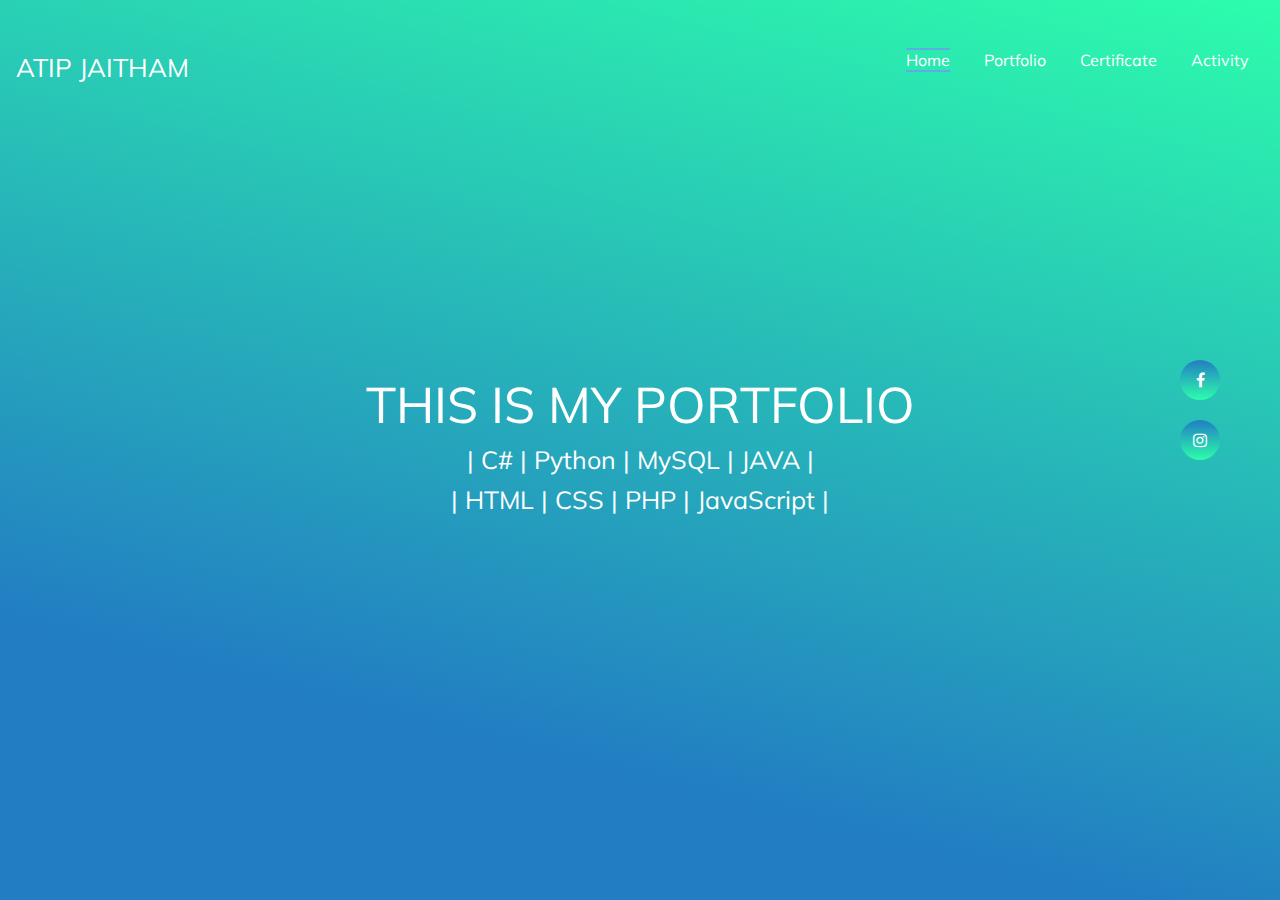
<file: index.html>
<!DOCTYPE html>
<html>
<head>
	<title></title>
	<link rel="stylesheet" type="text/css" href="style.css">
	<link href="https://fonts.googleapis.com/css2?family=Muli:wght@300&display=swap" rel="stylesheet">
	<link rel="stylesheet" href="https://cdnjs.cloudflare.com/ajax/libs/font-awesome/4.7.0/css/font-awesome.min.css" integrity="sha256-eZrrJcwDc/3uDhsdt61sL2oOBY362qM3lon1gyExkL0=" crossorigin="anonymous" />
	<link rel="stylesheet" href="bootstrap/css/bootstrap.min.css">
    <link rel="stylesheet" href="style.css">
</head>
<body>
<header>
	<nav class="navbar">
		<div class="logo">
			<a href="" target="_blank">ATIP JAITHAM
			</a>
		</div>

		<div class="menu">
			<ul>
				<li><a href="index.html" class="active">Home</a></li>
				<li><a href="portfolio.html" >Portfolio</a></li>
				<li><a href="certificate.html" >Certificate</a></li>
				<li><a href="activity.html" >Activity</a></li>
			
			</ul>
			<div class="contact_btn">
				
			</div>

		</div>
	</nav>


	<div class="center_content">
		
		<h2>THIS IS MY PORTFOLIO</h2>

		<h3>| C# | Python | MySQL | JAVA |</h3>
		<h3>| HTML | CSS | PHP | JavaScript |</h3>

	</div>

		<div class="social_network">
			<div class="fa_icons">
				<a href="#">
					<i class="fa fa-facebook" aria-hidden="true"></i>
				</a>
			</div>
			<div class="fa_icons">
				<a href="#">
					<i class="fa fa-instagram" aria-hidden="true"></i>
				</a>
			</div>
		</div>
</header>

</body>
</html>
</file>
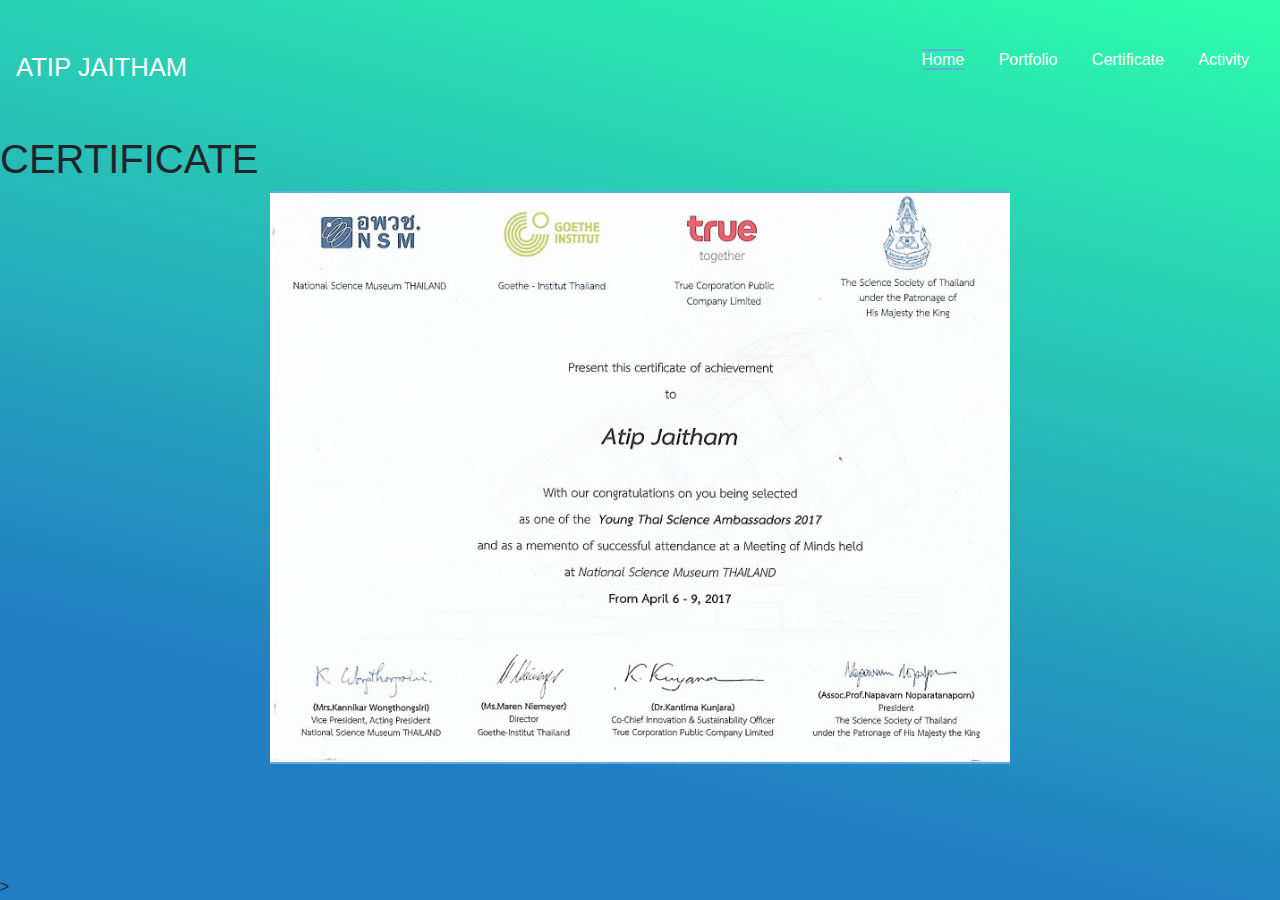
<file: certificate.html>
<!DOCTYPE html>
<html>
<head>
	<title></title>
	<link rel="stylesheet" href="https://stackpath.bootstrapcdn.com/bootstrap/4.4.1/css/bootstrap.min.css" integrity="sha384-Vkoo8x4CGsO3+Hhxv8T/Q5PaXtkKtu6ug5TOeNV6gBiFeWPGFN9MuhOf23Q9Ifjh" crossorigin="anonymous">
	<link rel="stylesheet" href="style.css">
</head>
<body>
<header>

	<nav class="navbar">
		<div class="logo">
			<a href="" target="_blank">ATIP JAITHAM
			</a>
		</div>

		<div class="menu">
			<ul>
				<li><a href="index.html" class="active">Home</a></li>
				<li><a href="portfolio.html" >Portfolio</a></li>
				<li><a href="certificate.html" >Certificate</a></li>
				<li><a href="activity.html" >Activity</a></li>
			
			</ul>
			<div class="contact_btn">
				
			</div>

		</div>
	</nav>


<h1>CERTIFICATE</h1>
<div class="carousel">
	<div id="carouselExampleIndicators" class="carousel slide" data-ride="carousel">
  <ol class="carousel-indicators">
    <li data-target="#carouselExampleIndicators" data-slide-to="0" class="active"></li>
    <li data-target="#carouselExampleIndicators" data-slide-to="1"></li>
    <li data-target="#carouselExampleIndicators" data-slide-to="2"></li>
  </ol>
  <div class="carousel-inner">
    <div class="carousel-item active">
      <img src="image/cert1.jpg" class="d-block w-100" alt="...">
    </div>
    <div class="carousel-item">
      <img src="image/cert2.jpg" class="d-block w-100" alt="...">
    </div>
    <div class="carousel-item">
      <img src="image/cert3.png" class="d-block w-100" alt="...">
    </div>

  </div>
  <a class="carousel-control-prev" href="#carouselExampleIndicators" role="button" data-slide="prev">
    <span class="carousel-control-prev-icon" aria-hidden="true"></span>
    <span class="sr-only">Previous</span>
  </a>
  <a class="carousel-control-next" href="#carouselExampleIndicators" role="button" data-slide="next">
    <span class="carousel-control-next-icon" aria-hidden="true"></span>
    <span class="sr-only">Next</span>
  </a>
</div>
</div>>
</header>


<script src="https://code.jquery.com/jquery-3.4.1.slim.min.js" integrity="sha384-J6qa4849blE2+poT4WnyKhv5vZF5SrPo0iEjwBvKU7imGFAV0wwj1yYfoRSJoZ+n" crossorigin="anonymous"></script>
<script src="https://cdn.jsdelivr.net/npm/popper.js@1.16.0/dist/umd/popper.min.js" integrity="sha384-Q6E9RHvbIyZFJoft+2mJbHaEWldlvI9IOYy5n3zV9zzTtmI3UksdQRVvoxMfooAo" crossorigin="anonymous"></script>
<script src="https://stackpath.bootstrapcdn.com/bootstrap/4.4.1/js/bootstrap.min.js" integrity="sha384-wfSDF2E50Y2D1uUdj0O3uMBJnjuUD4Ih7YwaYd1iqfktj0Uod8GCExl3Og8ifwB6" crossorigin="anonymous"></script>
</body>
</html>
</file>
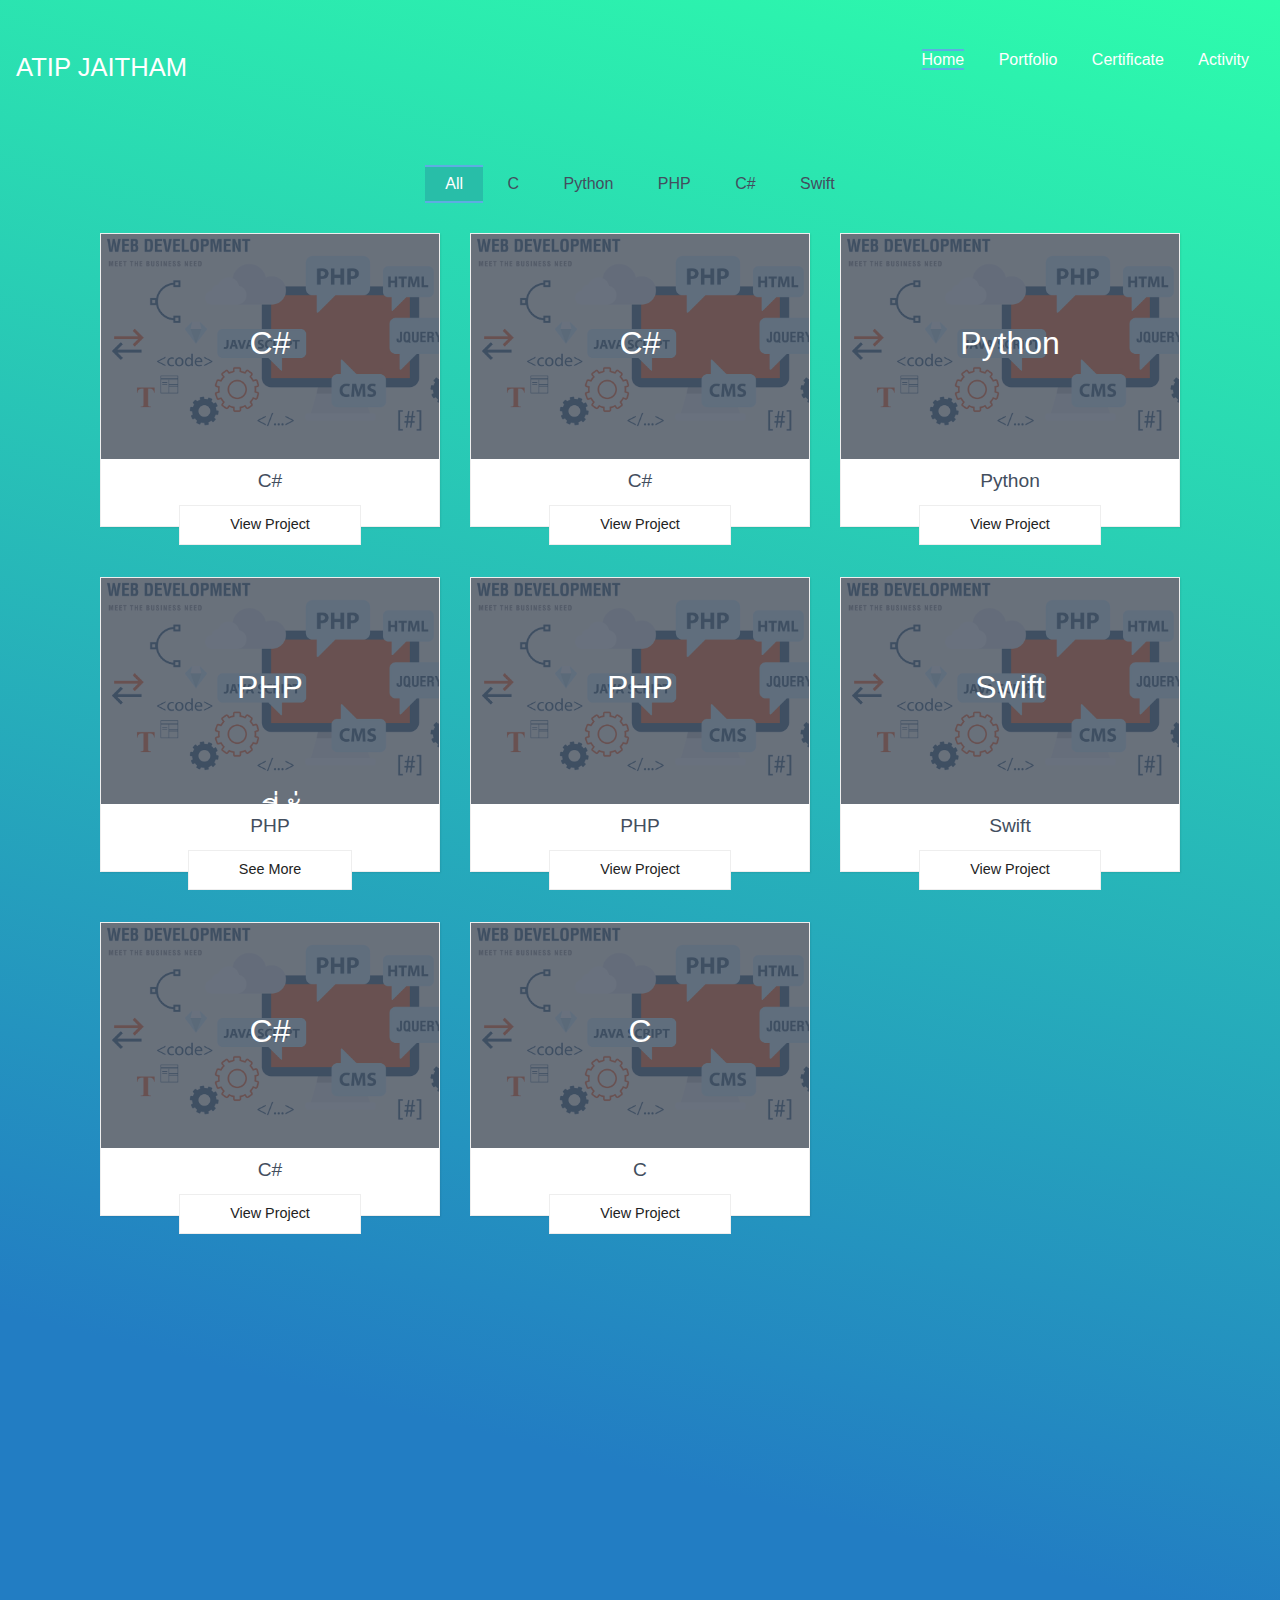
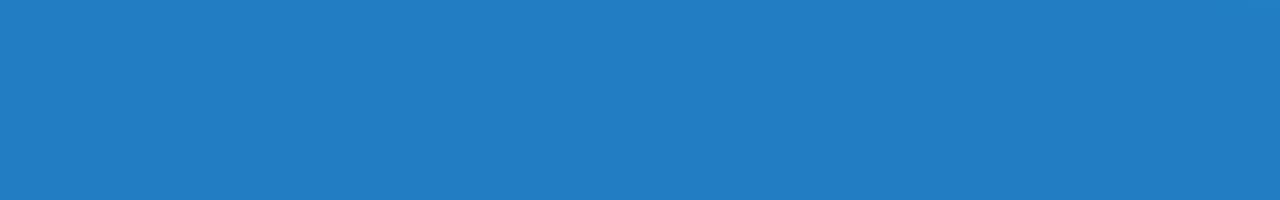
<file: portfolio.html>
<!DOCTYPE html>
<html lang="en">
<head>
    <meta charset="UTF-8">
    <meta name="viewport" content="width=device-width, initial-scale=1.0">
    <meta http-equiv="X-UA-Compatible" content="ie=edge">
    <title>Responsive Project Gallery w/ Filtering - HTML, CSS, Bootstrap, & Isotope</title>
    <link rel="stylesheet" href="bootstrap/css/bootstrap.min.css">
    <link rel="stylesheet" href="style2.css">
</head>
<body>
    <header>
    <nav class="navbar">
        <div class="logo">
            <a href="" target="_blank">ATIP JAITHAM
            </a>
        </div>

        <div class="menu">
            <ul>
                <li><a href="index.html" class="active">Home</a></li>
                <li><a href="portfolio.html" >Portfolio</a></li>
                <li><a href="certificate.html" >Certificate</a></li>
                <li><a href="activity.html" >Activity</a></li>
            
            </ul>
            <div class="contact_btn">
                
            </div>

        </div>
    </nav>

    <div class="container">

        <div class="row">

            <div class="col-lg-12">


                <ul class="filters text-center">
                    <li class="active" data-filter="*"><a href="#!">All</a></li>
                    <li data-filter=".c"><a href="#!">C</a></li>
                    <li data-filter=".python"><a href="#!">Python</a></li>
                    <li data-filter=".php"><a href="#!">PHP</a></li>
                    <li data-filter=".cs"><a href="#!">C#</a></li>
                     <li data-filter=".swift"><a href="#!">Swift</a></li>
                </ul>

                <div class="projects">

                    <div class="row">

                        <div class="col-lg-4 item cs">
                            
                            <div class="card">

                                <div class="card-head">
                                    <img src="image.jpg" alt="" class="img-fluid card-img">
                                    <div class="card-overlay"><h2>C#</h2></div>
                                    <div class="card-hover">
                                        <h2>ระบบจัดการข้อมูล</h2>
                    <p>เป็นระบบที่มีการเชื่อมโยงกับฐานข้อมูล โดยมีฟังก์ชั่นการทำงานคือ เพิ่มข้อมูลของลูกค้า เพิ่มข้อมูลของพนักงานขับรถ การเช็คตารางงานของพนักงานขับรถ บันทึกการเช่าการคืนรถ และ การจัดการการซ่อมของรถแต่ละคัน</p>
                                    </div>
                                </div>

                                <div class="card-body text-center">
                                    <h4 class="title">C#</h4>
                                    <a href="#!" class="btn btn-lg card-btn">View Project</a>
                                </div>

                            </div>

                        </div>

                        <div class="col-lg-4 item cs">
                            
                            <div class="card">

                                <div class="card-head">
                                    <img src="image.jpg" alt="" class="img-fluid card-img">
                                    <div class="card-overlay"><h2>C#</h2></div>
                                    <div class="card-hover">
                                        <h2>ระบบจัดการข้อมูลร้านโทรศัพท์</h2>
                                        <p>ระบบจัดการร้านขายโทรศัพท์ และการออกแบบฐานข้อมูล
มีการเพิ่ม ลด ตัดสต๊อกสินค้า และ การสมัครสมากชิกของพนักงาน รวมถึงการ Login เข้าสู่ระบบ</p>
                                    </div>
                                </div>

                                <div class="card-body text-center">
                                    <h4 class="title">C#</h4>
                                    <a href="#!" class="btn btn-lg card-btn">View Project</a>
                                </div>

                            </div>

                        </div>
                        
                        <div class="col-lg-4 item python">
                            
                            <div class="card">

                                <div class="card-head">
                                    <img src="image.jpg" alt="" class="img-fluid card-img">
                                    <div class="card-overlay"><h2>Python</h2></div>
                                    <div class="card-hover">
                                        <h2>ระบบสืบค้นข้อมูล</h2>
                                        <p>ระบบสืบค้นข้อมูลอัตโนมัติด้วยภาษาไพธอน จากข้อมูลใน Textfile</p>
                                    </div>
                                </div>

                                <div class="card-body text-center">
                                    <h4 class="title">Python</h4>
                                    <a href="#!" class="btn btn-lg card-btn">View Project</a>
                                </div>

                            </div>

                        </div>
                        
                        <div class="col-lg-4 item php">
                            
                            <div class="card">

                                <div class="card-head">
                                    <img src="image.jpg" alt="" class="img-fluid card-img">
                                    <div class="card-overlay"><h2>PHP</h2></div>
                                    <div class="card-hover">
                                        <h2>ระบบจองที่นั่งสัมมนา</h2>
                                        <p>การพัฒนาเว็ปไซต์สำหรับการจองที่นั่งการเข้าร่วมการสัมมนา
มีการจัดหน้าข้อมูล 3 ระดับ คือ admin user member โดยแต่ละระดับมีความสามารถในการเข้าถึงข้อมูล และการจัดการหน้าเว็ปไซต์ที่แตกต่างกัน</p>
                                    </div>
                                </div>

                                <div class="card-body text-center">
                                    <h4 class="title">PHP</h4>
                                    <a href="#!" class="btn btn-lg card-btn">See More</a>
                                </div>

                            </div>

                        </div>
                   
                        <div class="col-lg-4 item php">
                            
                            <div class="card">

                                <div class="card-head">
                                    <img src="image.jpg" alt="" class="img-fluid card-img">
                                    <div class="card-overlay"><h2>PHP</h2></div>
                                    <div class="card-hover">
                                        <h2>Laravel</h2>
                                        <p>การเชื่อมต่อข้อมูลกับฐานข้อมูล โดยมีการเพิ่มข้อมูล ลบข้อมูล และแก้ไขข้อมูล</p>
                                    </div>
                                </div>

                                <div class="card-body text-center">
                                    <h4 class="title">PHP</h4>
                                    <a href="#!" class="btn btn-lg card-btn">View Project</a>
                                </div>

                            </div>

                        </div>

                        <div class="col-lg-4 item swift">
                            
                            <div class="card">

                                <div class="card-head">
                                    <img src="image.jpg" alt="" class="img-fluid card-img">
                                    <div class="card-overlay"><h2>Swift</h2></div>
                                    <div class="card-hover">
                                        <h2>Crazy Space</h2>
                                        <p>เกมยิงทำลายอุกาบาด โดยการควบคุมยานบินเราผ่านการสัมผัสหน้าจอ</p>
                                    </div>
                                </div>

                                <div class="card-body text-center">
                                    <h4 class="title">Swift</h4>
                                    <a href="#!" class="btn btn-lg card-btn">View Project</a>
                                </div>

                            </div>

                        </div>


                        <div class="col-lg-4 item cs">
                            
                            <div class="card">

                                <div class="card-head">
                                    <img src="image.jpg" alt="" class="img-fluid card-img">
                                    <div class="card-overlay"><h2>C#</h2></div>
                                    <div class="card-hover">
                                        <p>VR Artificial Rain</p>
                    <p>สื่อการเรียนรู้เกี่ยวกับขั้นตอนการทำฝนเทียมและให้ความรู้เกี่ยวกับโครงการนหลวงพัฒนาด้วยภาษา C# และโปรแกรม Unity 3D</p>
                                    </div>
                                </div>

                                <div class="card-body text-center">
                                    <h4 class="title">C#</h4>
                                    <a href="#!" class="btn btn-lg card-btn">View Project</a>
                                </div>

                            </div>

                        </div>



                        <div class="col-lg-4 item c">
                            
                            <div class="card">

                                <div class="card-head">
                                    <img src="image.jpg" alt="" class="img-fluid card-img">
                                    <div class="card-overlay"><h2>C</h2></div>
                                    <div class="card-hover">
                                        <p>Data Structure and Analysis</p>
                    <p>การแปลงข้อมูล Infix Postfix</p>
                                    </div>
                                </div>

                                <div class="card-body text-center">
                                    <h4 class="title">C</h4>
                                    <a href="#!" class="btn btn-lg card-btn">View Project</a>
                                </div>

                            </div>

                        </div>




                    </div>

                </div>

            </div>

        </div>

    </div>

<script src="https://code.jquery.com/jquery-3.3.1.min.js" integrity="sha256-FgpCb/KJQlLNfOu91ta32o/NMZxltwRo8QtmkMRdAu8=" crossorigin="anonymous"></script>
<script src="isotope.min.js"></script>
<script src="script.js"></script>  
</header>
</body>
</html>
</file>
<file: style.css>
*{ margin: 0; padding: 0; box-sizing: border-box; font-family: 'Muli', sans-serif;}

a {color: white; text-decoration: none;}

header{
	width: 100%;
	height: 100vh;
	background: rgb(34,125,195);
	background: linear-gradient(14deg, rgba(34,125,195,1) 23%, rgba(45,253,172,1) 100%);
	position: relative;
}
header:before{

	content: "";
	width: 725px;
	height: 725px;
	position: absolute;
	left: 0;
	right: 3;
	bottom: 0;
	background-size: 100% 100%;
}

nav{
	width: 100%;
	height: 15vh;
	display: flex;
	justify-content: space-around;
	align-items: center;
	position: absolute;
}

.logo a{

		font-size: 1.6rem;
		text-transform: uppercase;
}
.menu ul li{
	list-style: none;
	display: inline-block;
	padding: 0 15px;
}

.menu ul li a{

	text-transform:  capitalize;
}

.active, ul li:hover{
	border-top: 2px solid #5dade2;
	border-bottom:2px solid	#5dade2;
}

/*///// center content //////*/
.center_content {
 -webkit-transform: translate(-50%,-50%);
  transform: translate(-50%,-50%);
  position: absolute;
  top: 50%;
  left: 50%;
  text-align: center;

}

.center_content h1{
	color: #fff;
	font-size: 70px;
	text-transform: capitalize;
	font-weight: 700;
	margin-bottom: 10px;

	/*z-index:1;*/
}

.center_content h2{
	color: #fff;
	font-size: 50px;
	text-transform: capitalize;
	font-weight: 400;
	margin-bottom: 10px;
	animation: type 2s steps(20);
	overflow: hidden;
	white-space: nowrap;

	/*z-index:1;*/
}
@keyframes type{
	0%{
		width: 0ch;
	}
	100%{
		width: 20ch;
	}
}
.center_content h3{
	color: #fff;
	font-size: 25px;
	text-transform: capitalize;
	font-weight: 400;
	margin-bottom: 10px;

	/*z-index:1;*/
}

/*//////// font awesome style ////////*/

.social_network{
	width: 100px;
	height: auto;
	position: absolute;
	right: 0;
	top: 40%;

}

.fa_icons{
	width: 40px;
	height: 40px;
	border-radius: 50%;
	background: linear-gradient(to bottom, #227dc3 0%, #2dfdac 100%);
	display: flex;
	justify-content: center;
	align-items: center;

}

.fa_icons:nth-child(even){
	margin: 20px 0;
}

.fa_icons:hover{
	background: linear-gradient(to bottom, #2dfdac 0%, #227dc3 100%);
}

.imgg{
	width: 10%;
	height: 10%;
		display: flex;
	justify-content: center;
	align-items: center
}

.center{
	display: block;
margin:	auto auto;
	vertical-align: middle;
	width: 28%;
}

.head {
 -webkit-transform: translate(-50%,-50%);
  transform: translate(-50%,-50%);
  position: absolute;
  top: 20%;
  left: 50%;
  text-align: center;
	color: #fff;
	font-size: 30px;
	text-transform: capitalize;
	font-weight: 700;
	margin-bottom: 10px;

	/*z-index:1;*/
}
html,body{
    margin: 0;
    padding: 0;
}

ul.filters{
    display: block;
    width: 100%;
    margin: 0;
    padding: 30px 0;
}

ul.filters > li{
    list-style: none;
    display: inline-block;
}

ul.filters > li > a{
    display: block;
    color: #434e5e;
    text-decoration: none;
    padding: 5px 20px;
}

ul.filters > li > a:hover{
    background-color: #e6e9ed;
}

ul.filters > li.active > a{
    color: #fff;
    background-color: #28bea8;
}

.card{
    position: relative;
    margin-bottom: 50px;
    color: #000;
    border-radius: 0;
    border: 1px solid #eee;
    background-color: #fff;
    box-shadow: 1px 1px 1.5px rgba(0,0,0,0.075);
}

.card-head{
    position: relative;
    overflow: hidden;
}

.card-overlay{
    position: absolute;
    top: 0;
    left: 0;
    width: 100%;
    height: 100%;
    z-index: 9;
    background-color: rgba(67,78,94,0.8);
    display: flex;
    align-items: center;
    justify-content: center;
    color :#fff;
    -webkit-transition: ease-in-out 0.2s;
    -moz-transition: ease-in-out 0.2s;
    -ms-transition: ease-in-out 0.2s;
    transition: ease-in-out 0.2s;
}

.card-hover{
    position: absolute;
    top: 100%;
    left: 0;
    width: 100%;
    height: 100%;
    background-color: rgba(40,190,168,0.9);
    z-index: 10;
    display: flex;
    align-items: center;
    justify-content: center;
    color: #fff;
    flex-direction: column;
    box-sizing: border-box;
    padding: 30px;
    -webkit-transition: ease-in-out 0.2s;
    -moz-transition: ease-in-out 0.2s;
    -ms-transition: ease-in-out 0.2s;
    transition: ease-in-out 0.2s;
}

.card-body{
    padding-top: 10px;
    padding-bottom: 10px;
}

h4.title{
    color: #434e5e;
    font-size: 1.2rem;
    margin-bottom: 0;
}

.card-btn{
    margin-bottom: -40px;
    font-size: 0.9rem;
    background-color: #fff;
    color: #222;
    border: 1px solid #eee;
    border-radius: 0;
    padding-left: 50px;
    padding-right: 50px;
}

.card-btn:hover{
    background-color: #28bea8;
    color: #fff;
}

.carousel{
	width: 76%;
	height: 76%;
	margin-right: auto;
	margin-left: auto;
	margin-top: 100;
	margin-bottom: auto;


}
</file>
<file: style2.css>
*{ margin: 0; padding: 0; box-sizing: border-box; font-family: 'Muli', sans-serif;}

a {color: white; text-decoration: none;}

header{
    width: auto;
    height: 200vh;
    background: rgb(34,125,195);
    background: linear-gradient(14deg, rgba(34,125,195,1) 23%, rgba(45,253,172,1) 100%);
    position: relative;
}
header:before{

    content: "";
    width: 725px;
    height: 725px;
    position: absolute;
    left: 0;
    right: 3;
    bottom: 0;
    background-size: 100% 100%;
}

nav{
    width: 100%;
    height: 15vh;
    display: flex;
    justify-content: space-around;
    align-items: center;
    position: absolute;
}

.logo a{

        font-size: 1.6rem;
        text-transform: uppercase;
}
.menu ul li{
    list-style: none;
    display: inline-block;
    padding: 0 15px;
}

.menu ul li a{

    text-transform:  capitalize;
}

.active, ul li:hover{
    border-top: 2px solid #5dade2;
    border-bottom:2px solid #5dade2;
}

/*///// center content //////*/
.center_content {
 -webkit-transform: translate(-50%,-50%);
  transform: translate(-50%,-50%);
  position: absolute;
  top: 50%;
  left: 50%;
  text-align: center;

}

.center_content h1{
    color: #fff;
    font-size: 70px;
    text-transform: capitalize;
    font-weight: 700;
    margin-bottom: 10px;

    /*z-index:1;*/
}

.center_content h2{
    color: #fff;
    font-size: 50px;
    text-transform: capitalize;
    font-weight: 400;
    margin-bottom: 10px;
    animation: type 2s steps(20);
    overflow: hidden;
    white-space: nowrap;

    /*z-index:1;*/
}
@keyframes type{
    0%{
        width: 0ch;
    }
    100%{
        width: 20ch;
    }
}
.center_content h3{
    color: #fff;
    font-size: 25px;
    text-transform: capitalize;
    font-weight: 400;
    margin-bottom: 10px;

    /*z-index:1;*/
}

/*//////// font awesome style ////////*/

.social_network{
    width: 100px;
    height: auto;
    position: absolute;
    right: 0;
    top: 40%;

}

.fa_icons{
    width: 40px;
    height: 40px;
    border-radius: 50%;
    background: linear-gradient(to bottom, #227dc3 0%, #2dfdac 100%);
    display: flex;
    justify-content: center;
    align-items: center;

}

.fa_icons:nth-child(even){
    margin: 20px 0;
}

.fa_icons:hover{
    background: linear-gradient(to bottom, #2dfdac 0%, #227dc3 100%);
}

.imgg{
    width: 10%;
    height: 10%;
        display: flex;
    justify-content: center;
    align-items: center
}

.center{
    display: block;
margin: auto auto;
    vertical-align: middle;
    width: 28%;
}

.head {
 -webkit-transform: translate(-50%,-50%);
  transform: translate(-50%,-50%);
  position: absolute;
  top: 20%;
  left: 50%;
  text-align: center;
    color: #fff;
    font-size: 30px;
    text-transform: capitalize;
    font-weight: 700;
    margin-bottom: 10px;

    /*z-index:1;*/
}
html,body{
    margin: 0;
    padding: 0;
}

ul.filters{
    display: block;
    width: 100%;
    margin: 0;
    padding: 30px 0;
}

ul.filters > li{
    list-style: none;
    display: inline-block;
}

ul.filters > li > a{
    display: block;
    color: #434e5e;
    text-decoration: none;
    padding: 5px 20px;
}

ul.filters > li > a:hover{
    background-color: #e6e9ed;
}

ul.filters > li.active > a{
    color: #fff;
    background-color: #28bea8;
}

.card{
    position: relative;
    margin-bottom: 50px;
    color: #000;
    border-radius: 0;
    border: 1px solid #eee;
    background-color: #fff;
    box-shadow: 1px 1px 1.5px rgba(0,0,0,0.075);
}

.card-head{
    position: relative;
    overflow: hidden;
}

.card-overlay{
    position: absolute;
    top: 0;
    left: 0;
    width: 100%;
    height: 100%;
    z-index: 9;
    background-color: rgba(67,78,94,0.8);
    display: flex;
    align-items: center;
    justify-content: center;
    color :#fff;
    -webkit-transition: ease-in-out 0.2s;
    -moz-transition: ease-in-out 0.2s;
    -ms-transition: ease-in-out 0.2s;
    transition: ease-in-out 0.2s;
}

.card-hover{
    position: absolute;
    top: 100%;
    left: 0;
    width: 100%;
    height: 100%;
    background-color: rgba(40,190,168,0.9);
    z-index: 10;
    display: flex;
    align-items: center;
    justify-content: center;
    color: #fff;
    flex-direction: column;
    box-sizing: border-box;
    padding: 30px;
    -webkit-transition: ease-in-out 0.2s;
    -moz-transition: ease-in-out 0.2s;
    -ms-transition: ease-in-out 0.2s;
    transition: ease-in-out 0.2s;
}

.card-body{
    padding-top: 10px;
    padding-bottom: 10px;
}

h4.title{
    color: #434e5e;
    font-size: 1.2rem;
    margin-bottom: 0;
}

.card-btn{
    margin-bottom: -40px;
    font-size: 0.9rem;
    background-color: #fff;
    color: #222;
    border: 1px solid #eee;
    border-radius: 0;
    padding-left: 50px;
    padding-right: 50px;
}

.card-btn:hover{
    background-color: #28bea8;
    color: #fff;
}
</file>
